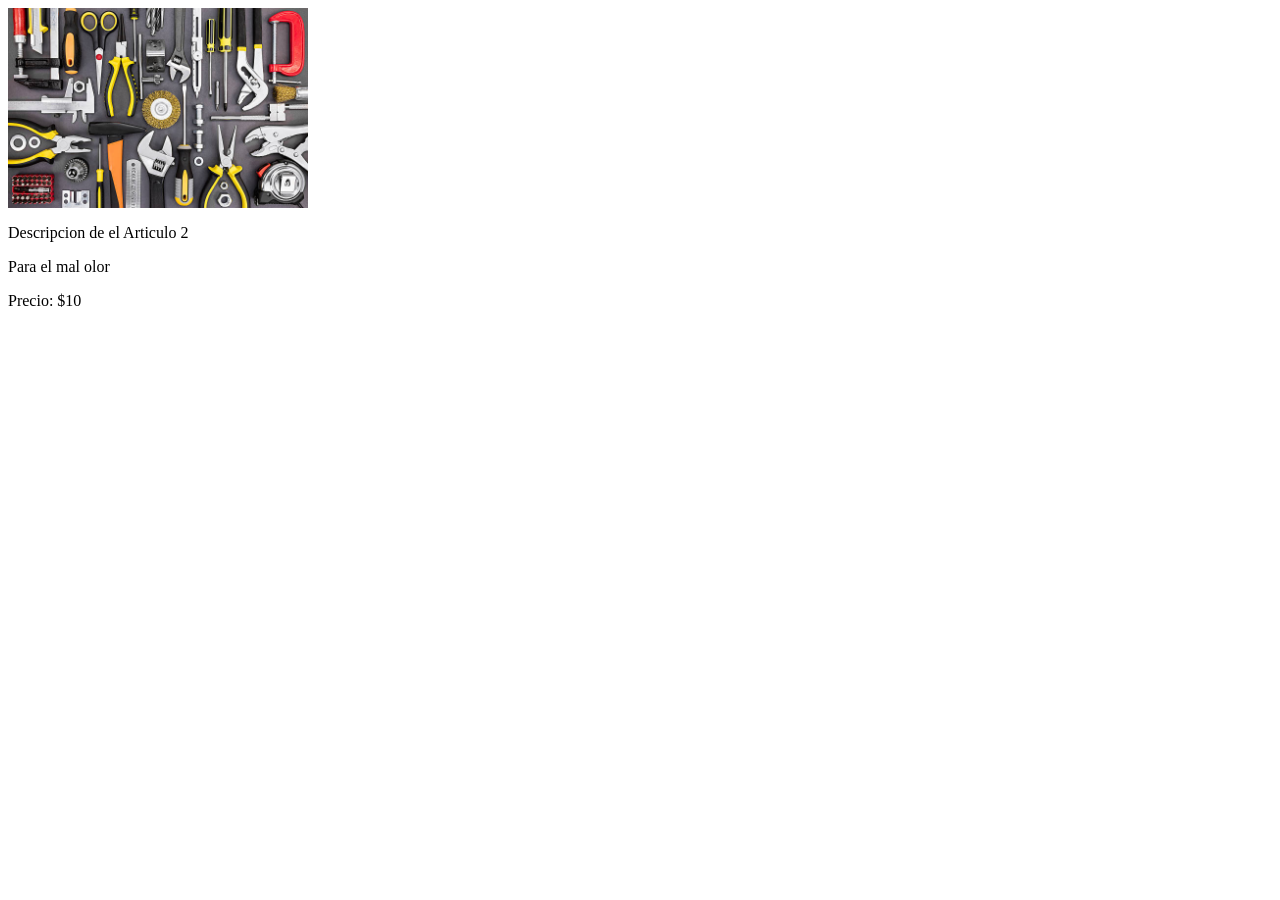
<file: herramientas.html>
<html>
<head>
    <title>Herramientas</title>

</head>

<body>
    <img src="IMG/HERRAMIENTAS.jpg" alt="Para el mal olor" style="width:300px;height:auto;" /></center>
        <p>Descripcion de el Articulo 2</p>
        <p>Para el mal olor</p>
        <p>Precio: $10</p></td>

  </body>
</html>
</file>
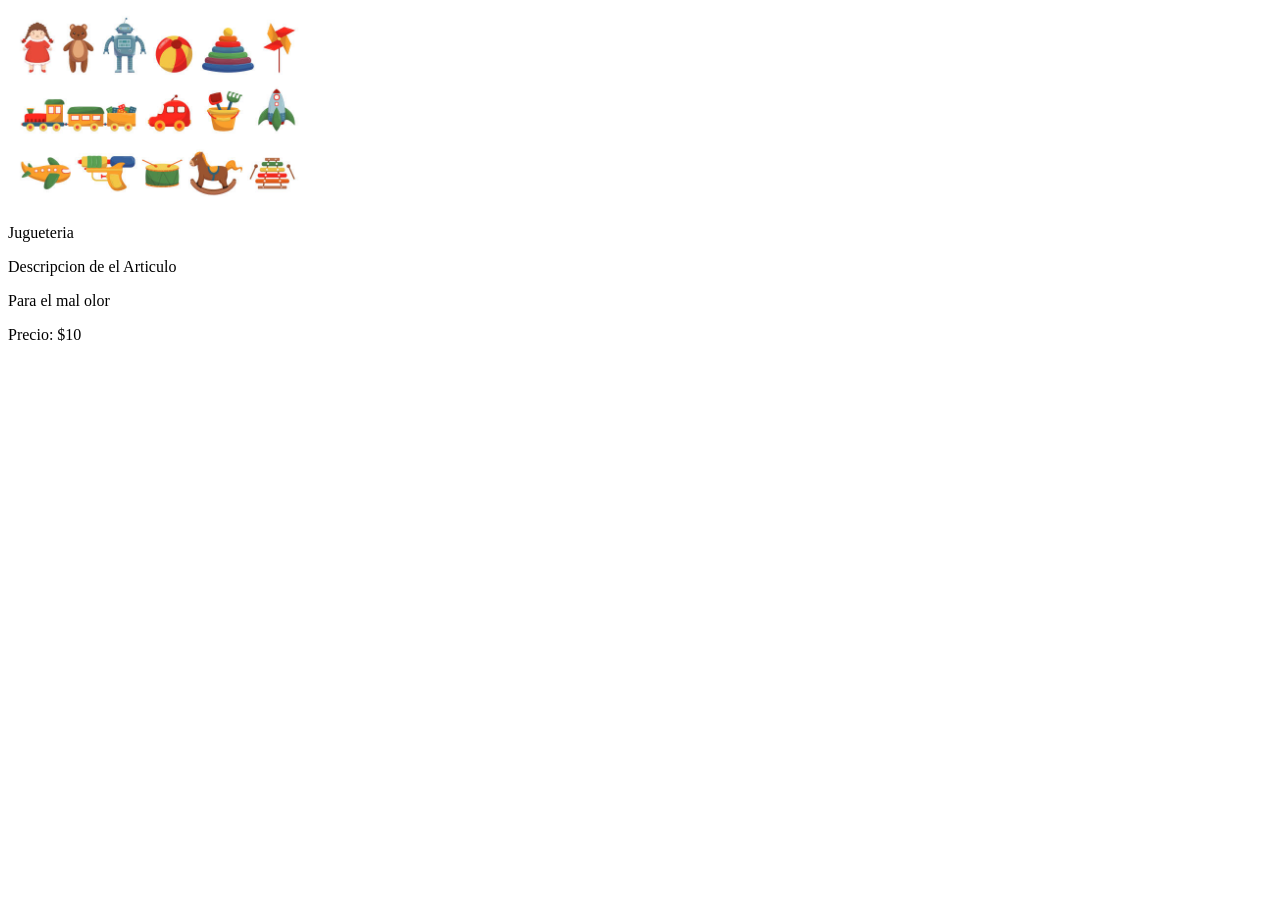
<file: jugueteria.html>
<html>
<head>
    <title>Jugueteria</title>

</head>

<body>
    <img src="IMG\jugueteria.jpg" alt="Para el mal olor" style="width:300px;height:auto;" /></center>
        <p>Jugueteria</p>
        <p>Descripcion de el Articulo</p>
        <p>Para el mal olor</p>
        <p>Precio: $10</p></td>
       

  </body>
</html>
</file>
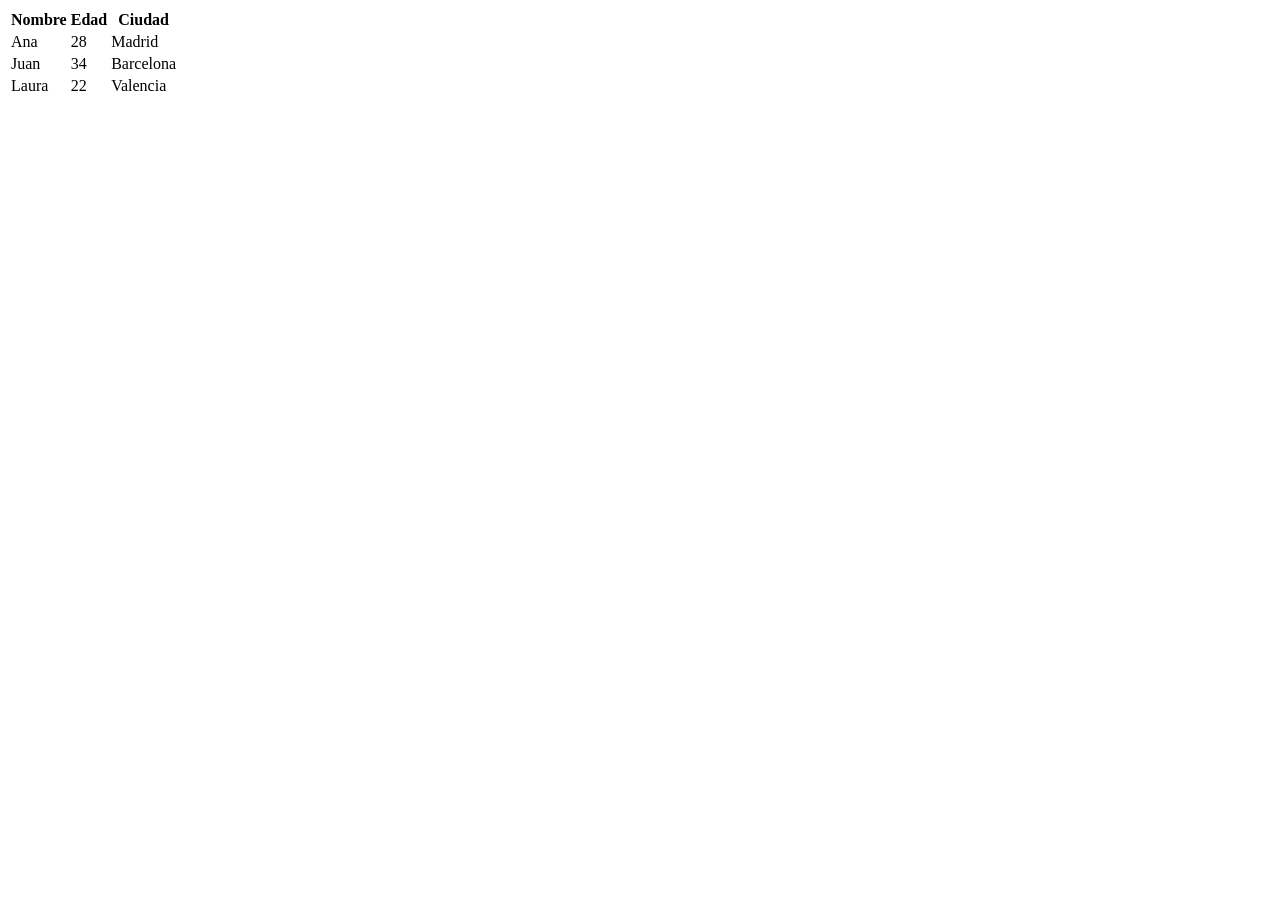
<file: pruebademarco.html>
<!DOCTYPE html>
<html lang="es">
<head>
    <meta charset="UTF-8">
    <meta name="viewport" content="width=device-width, initial-scale=1.0">
    <link rel="stylesheet" href="styles.css">
    <title>Tabla Elegante</title>
</head>
<body>
    <div class="tabla-container">
        <table class="tabla-elegante">
            <thead>
                <tr>
                    <th>Nombre</th>
                    <th>Edad</th>
                    <th>Ciudad</th>
                </tr>
            </thead>
            <tbody>
                <tr>
                    <td>Ana</td>
                    <td>28</td>
                    <td>Madrid</td>
                </tr>
                <tr>
                    <td>Juan</td>
                    <td>34</td>
                    <td>Barcelona</td>
                </tr>
                <tr>
                    <td>Laura</td>
                    <td>22</td>
                    <td>Valencia</td>
                </tr>
            </tbody>
        </table>
    </div>
</body>
</html>
</file>
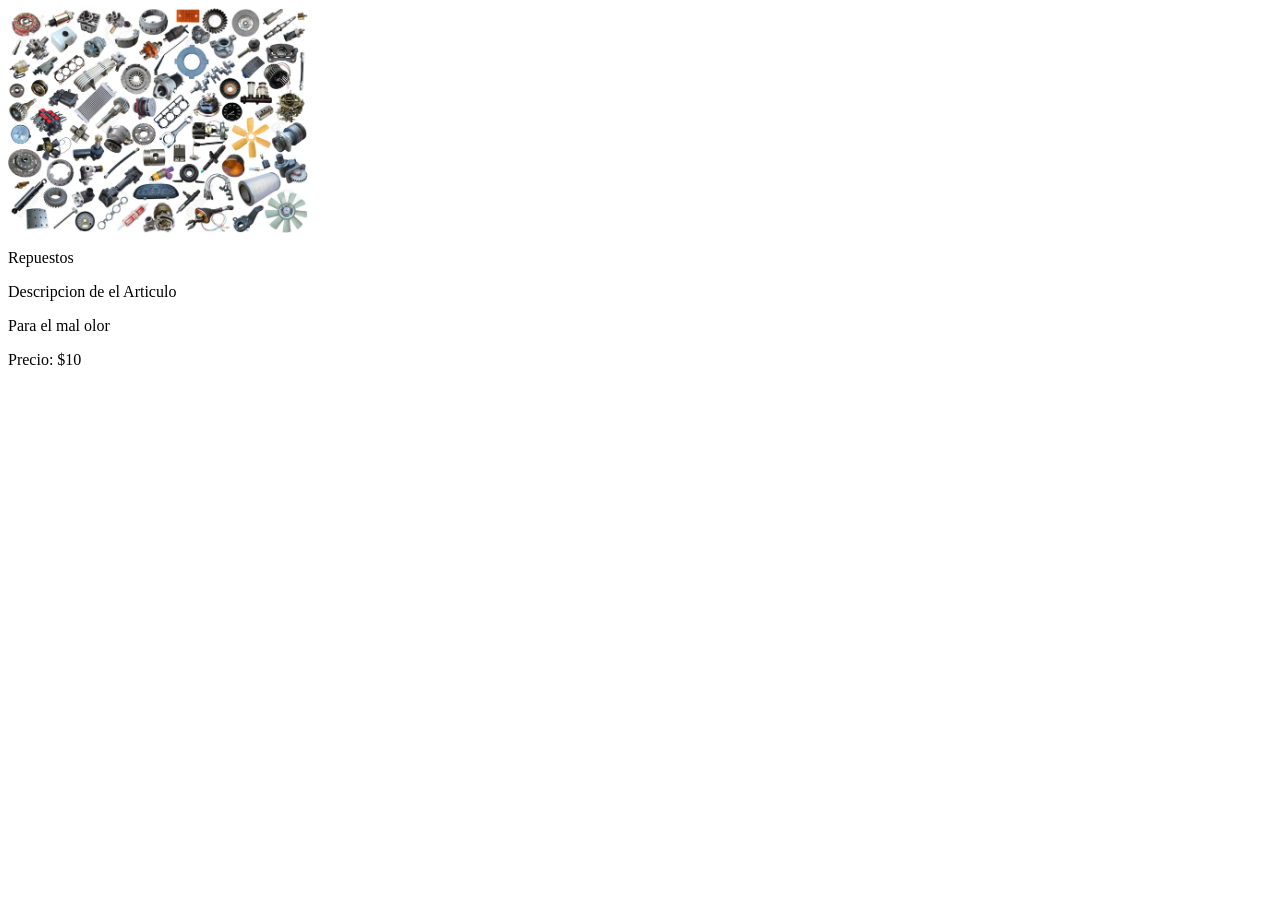
<file: repuestos.html>
<html>
<head>
    <title>Repuestos</title>

</head>

<body>
    <img src="IMG\Repuestos.jpg" alt="Para el mal olor" style="width:300px;height:auto;" /></center>
        <p>Repuestos</p>
        <p>Descripcion de el Articulo</p>
        <p>Para el mal olor</p>
        <p>Precio: $10</p></td>
       

  </body>
</html>
</file>
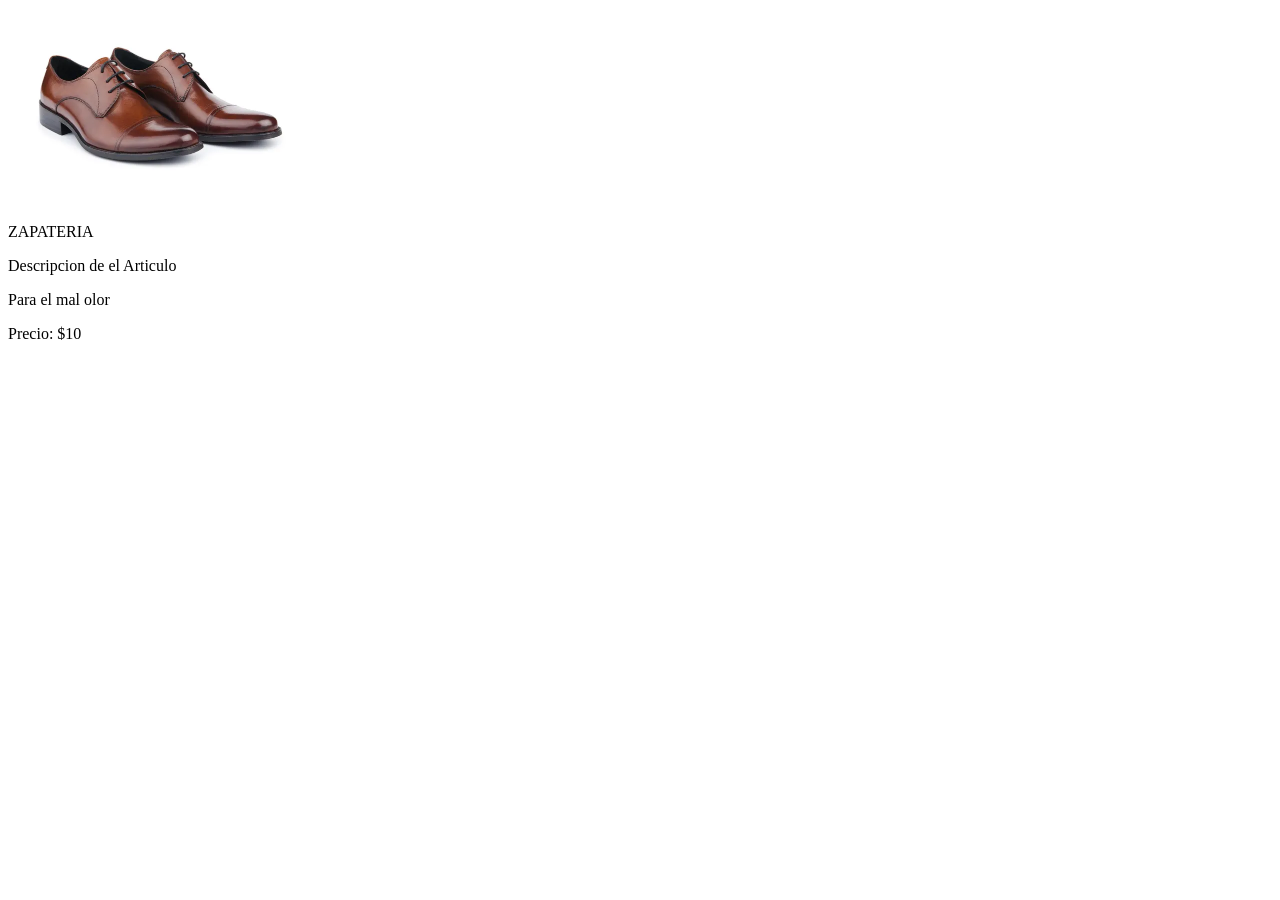
<file: zapateria.html>
<html>
<head>
    <title>Zapateria</title>

</head>

<body>
    <img src="IMG\depositphotos_10321235-stock-photo-male-fashion-with-shoes-on.jpg" alt="Para el mal olor" style="width:300px;height:auto;" /></center>
        <p>ZAPATERIA</p>
        <p>Descripcion de el Articulo</p>
        <p>Para el mal olor</p>
        <p>Precio: $10</p></td>
       

  </body>
</html>
</file>
<file: styles.css>
.product-card {
    background: #ffffff;
    border: 1px solid #dddddd;
    border-radius: 5px;
    box-shadow: 0 2px 5px rgba(0,0,0,0.1);
    margin: 10px;
    flex: 1 1 calc(25% - 20px);
    text-align: center;
    transition: transform 0.3s; /* Transición suave */
}

.product-card:hover {
    transform: scale(1.05); /* Aumenta el tamaño al pasar el mouse */
}
  <style>
    img {
      width: 200px;
      height: 150px;
      object-fit: cover;
    }
  </style>
</file>
